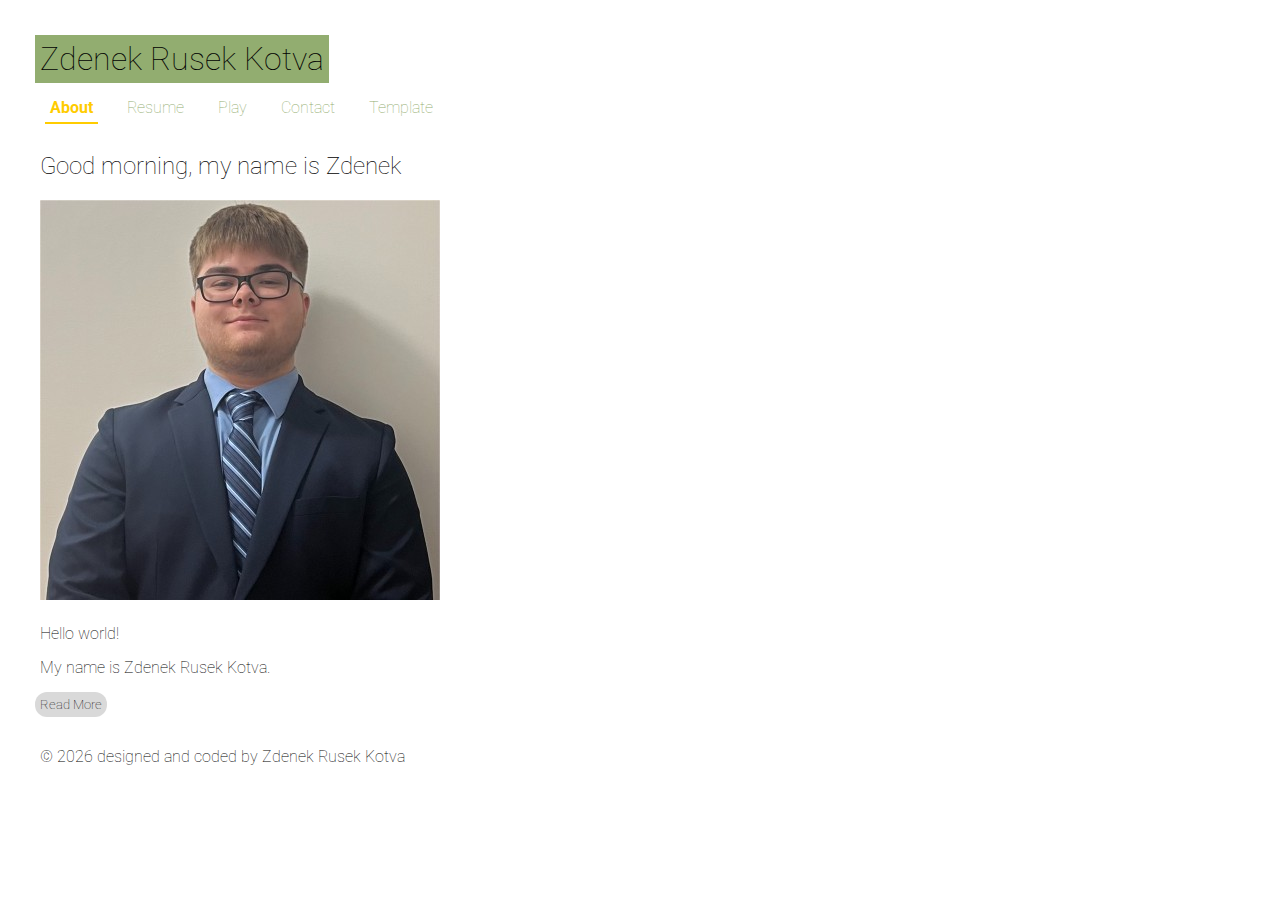
<file: index.html>
<!DOCTYPE html>
<html lang="en">
<head>
    <meta charset="UTF-8">
    <meta name="viewport" content="width=device-width, initial-scale=1.0">
    <meta name="author" content="Zdenek Rusek Kotva">
    <meta name="keywords" content="Carnegie Mellon University, Information Systems">
    <meta name="description" content="Zdenek Rusek Kotva professional website">
    <title>Zdenek Rusek Kotva</title>
    <link rel="stylesheet" href="./static/style.css">
    <link rel="preconnect" href="https://fonts.googleapis.com">
    <link rel="preconnect" href="https://fonts.gstatic.com" crossorigin>
    <link href="https://fonts.googleapis.com/css2?family=Roboto:ital,wght@0,100..900;1,100..900&display=swap" rel="stylesheet">
    <script src="https://code.jquery.com/jquery-3.7.1.js" integrity="sha256-eKhayi8LEQwp4NKxN+CfCh+3qOVUtJn3QNZ0TciWLP4=" crossorigin="anonymous"></script>
    <script src="./static/script.js" defer></script>
</head>
<body onload="addYear(); highlightActiveLink();">
    <header>
        <h1 id="webname">Zdenek Rusek Kotva</h1>
        <nav>
            <a href="index.html">About</a>
            <a href="views/cv.html">Resume</a>
            <a href="views/fun.html">Play</a>
            <a href="views/contact.html">Contact</a>
            <a href="template.html">Template</a>
        </nav>
    </header>
    <div class="main">
        <h2 id="greeting"></h2>
        <img src="static/picture.jpeg" alt="Photo of Zdenek Rusek Kotva">
        <p id="intro">Hello world!</p>
        <p id="shortBio">My name is Zdenek Rusek Kotva.</p>
        <p id="fullBio">I am a student at Carnegie Mellon University studying Information Systems.</p>
        <button id="readMoreButton">Read More</button>
    </div>
    <footer>
    <p id="copyYear"></p>
    </footer>
</body>
</html>
</file>
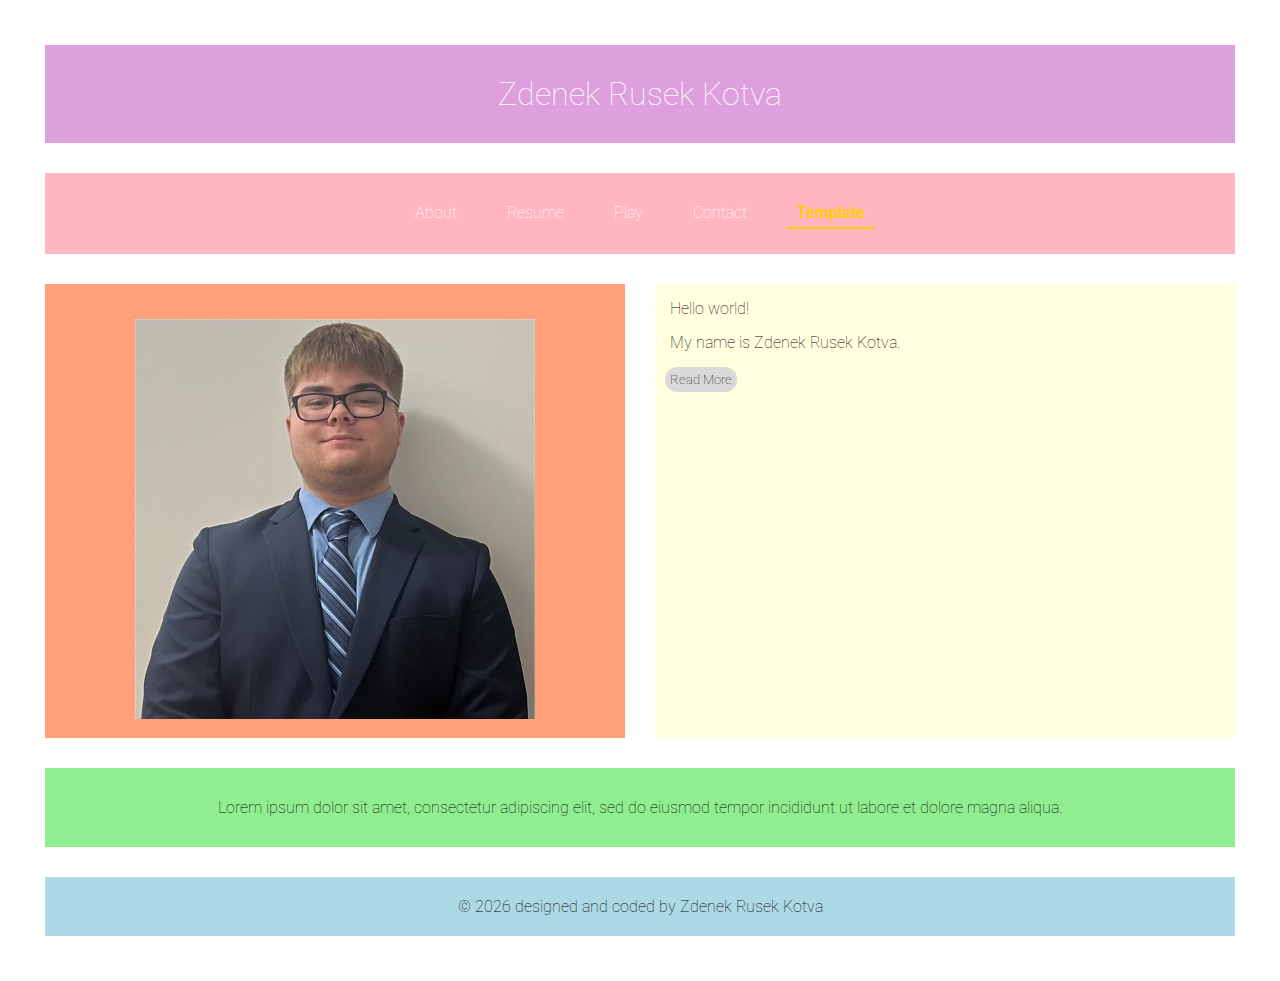
<file: template.html>
<!DOCTYPE html>
<html lang="en">
<head>
    <meta charset="UTF-8">
    <meta name="viewport" content="width=device-width, initial-scale=1.0">
    <meta name="author" content="Zdenek Rusek Kotva">
    <meta name="keywords" content="Carnegie Mellon University, Information Systems">
    <meta name="description" content="Zdenek Rusek Kotva professional website">
    <title>Zdenek Rusek Kotva</title>
    <link rel="stylesheet" href="./static/template.css">
    <link rel="preconnect" href="https://fonts.googleapis.com">
    <link rel="preconnect" href="https://fonts.gstatic.com" crossorigin>
    <link href="https://fonts.googleapis.com/css2?family=Roboto:ital,wght@0,100..900;1,100..900&display=swap" rel="stylesheet">
    <script src="https://code.jquery.com/jquery-3.7.1.js" integrity="sha256-eKhayi8LEQwp4NKxN+CfCh+3qOVUtJn3QNZ0TciWLP4=" crossorigin="anonymous"></script>
    <script src="./static/script.js" defer></script>
    <link rel="stylesheet" href="https://cdnjs.cloudflare.com/ajax/libs/font-awesome/4.7.0/css/font-awesome.min.css">
</head>
<body onload="addYear(); highlightActiveLink();">
    <div class="grid-container">
        <header>
            <h1 id="webname">Zdenek Rusek Kotva</h1>
        </header>
        <nav>
            <a href="javascript:void(0);" class="hamburger" onclick="toggleMenu()">
                <i class="fa fa-bars"></i>
            </a>
            <div class="nav-links" id="navLinks">
                <a href="index.html">About</a>
                <a href="views/cv.html">Resume</a>
                <a href="views/fun.html">Play</a>
                <a href="views/contact.html">Contact</a>
                <a href="template.html">Template</a>
            </div>
        </nav>
        <figure>
            <h2 id="greeting"></h2>
            <img src="static/picture.jpeg" alt="Photo of Zdenek Rusek Kotva">
        </figure>
        <main>
            <p id="intro">Hello world!</p>
            <p id="shortBio">My name is Zdenek Rusek Kotva.</p>
            <p id="fullBio">I am a student at Carnegie Mellon University studying Information Systems.</p>
            <button id="readMoreButton">Read More</button>
        </main>
        <summary>
            <p>Lorem ipsum dolor sit amet, consectetur adipiscing elit, sed do eiusmod tempor incididunt ut labore et dolore magna aliqua.</p>
        </summary>
        <footer><p id="copyYear"></p></footer>
    </div>
</body>
</html>
</file>
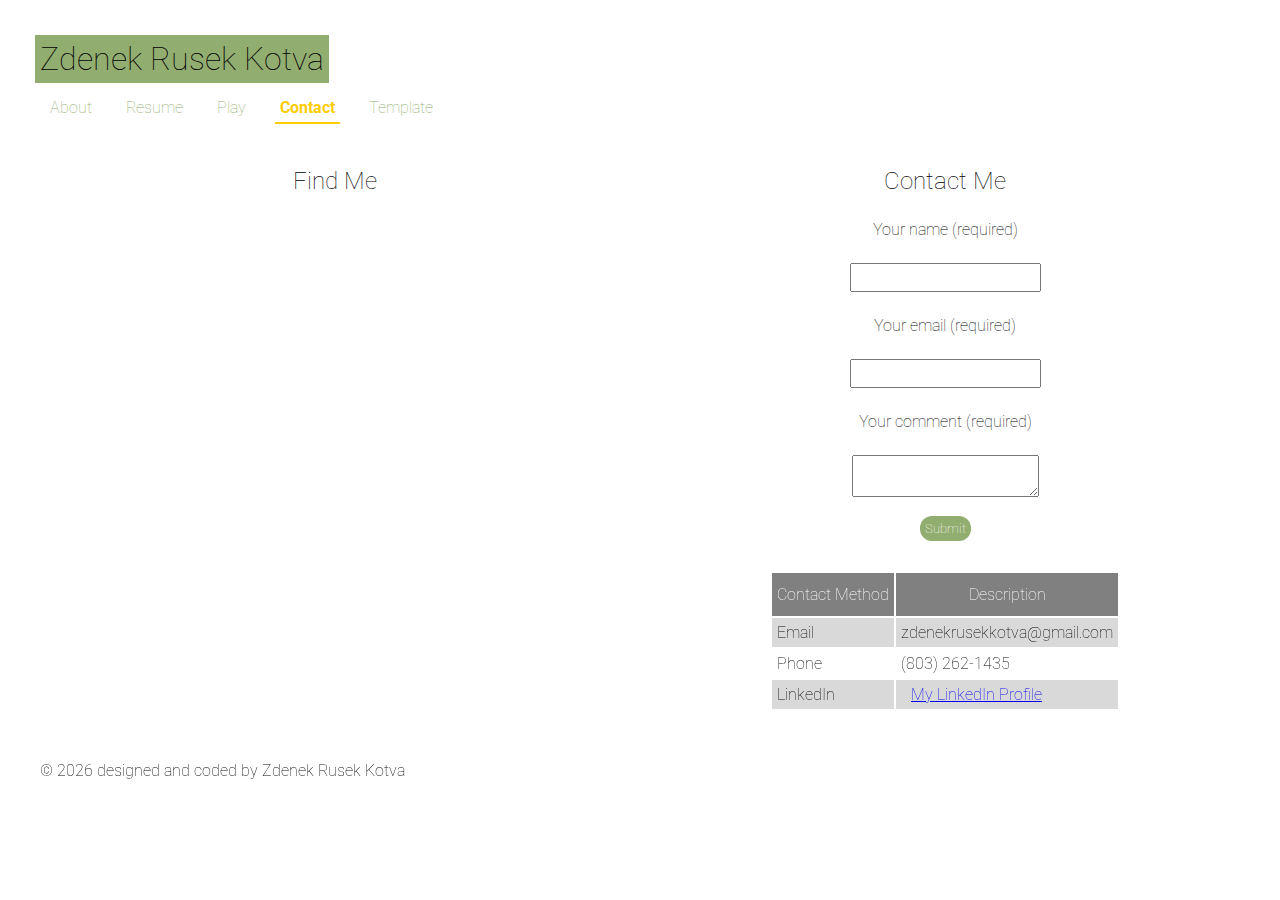
<file: views/contact.html>
<!DOCTYPE html>
<html lang="en">
<head>
    <meta charset="UTF-8">
    <meta name="viewport" content="width=device-width, initial-scale=1.0">
    <meta name="author" content="Zdenek Rusek Kotva">
    <meta name="keywords" content="Carnegie Mellon University, Information Systems">
    <meta name="description" content="Zdenek Rusek Kotva professional website">
    <title>Zdenek Rusek Kotva</title>
    <link rel="stylesheet" href="../static/style.css">
    <link rel="preconnect" href="https://fonts.googleapis.com">
    <link rel="preconnect" href="https://fonts.gstatic.com" crossorigin>
    <link href="https://fonts.googleapis.com/css2?family=Roboto:ital,wght@0,100..900;1,100..900&display=swap" rel="stylesheet">
    <script src="https://code.jquery.com/jquery-3.7.1.js" integrity="sha256-eKhayi8LEQwp4NKxN+CfCh+3qOVUtJn3QNZ0TciWLP4=" crossorigin="anonymous"></script>
    <script src="../static/script.js" defer></script>
</head>
<body onload="addYear(); highlightActiveLink();">
    <header>
        <h1 id="webname">Zdenek Rusek Kotva</h1>
        <nav>
            <a href="../index.html">About</a>
            <a href="cv.html">Resume</a>
            <a href="fun.html">Play</a>
            <a href="contact.html">Contact</a>
            <a href="../template.html">Template</a>
        </nav>
    </header>
    <div class="mainLayout">
        <div id="item1">
            <h2>Find Me</h2>
            <iframe src="https://www.google.com/maps/embed?pb=!1m12!1m8!1m3!1d1545.8494576408457!2d-79.9443018!3d40.4454162!3m2!1i1024!2i768!4f13.1!2m1!1scarnegie%20mellon%20university%20google%20maps!5e1!3m2!1sen!2sus!4v1742782382382!5m2!1sen!2sus" width="600" height="450" style="border:0;" allowfullscreen="" loading="lazy" referrerpolicy="no-referrer-when-downgrade"></iframe>
        </div>
        <div id="item2">
            <h2>Contact Me</h2>
            <form>
                <label for="name">Your name (required)</label><br>
                <input type="text" id="name" name="name" required><br>
                <label for="email">Your email (required)</label><br>
                <input type="email" id="email" name="email" required><br>
                <label for="comment">Your comment (required)</label><br>
                <textarea id="comment" name="comment" required></textarea><br>
                <input type="submit" value="Submit" onclick="validate()">
            </form>
            <p id="validationMessage"></p>
            <table>
                <tr>
                    <th>Contact Method</th>
                    <th>Description</th>
                </tr>
                <tr>
                    <td>Email</td>
                    <td>zdenekrusekkotva@gmail.com</td>
                </tr>
                <tr>
                    <td>Phone</td>
                    <td>(803) 262-1435</td>
                </tr>
                <tr>
                    <td>LinkedIn</td>
                    <td><a href="https://www.linkedin.com/in/zdenek-rusek-kotva/" target="_blank">My LinkedIn Profile</a></td>
                </tr>
            </table>
        </div>
    </div>
    <footer>
        <p id="copyYear"></p>
    </footer>
</body>
</html>
</file>
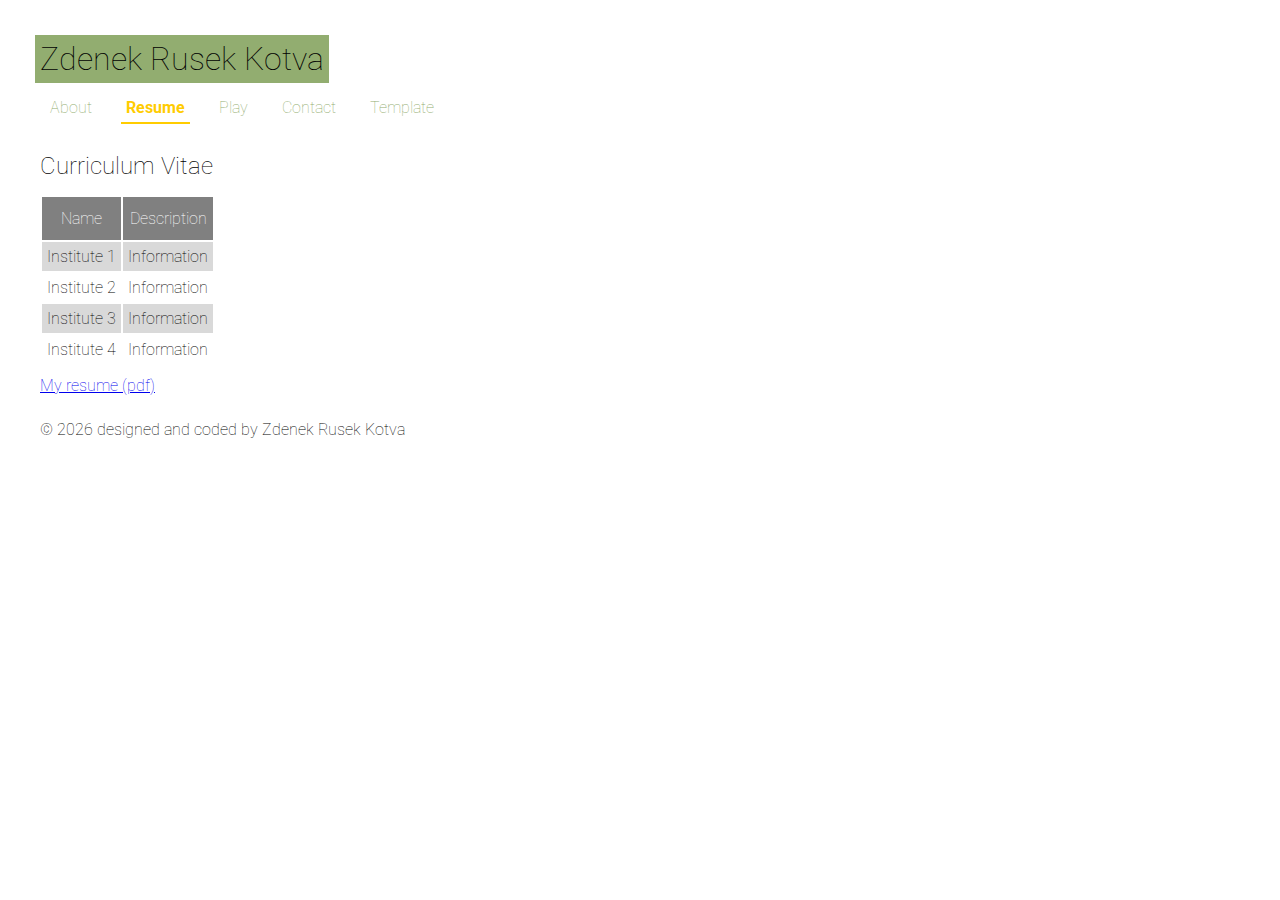
<file: views/cv.html>
<!DOCTYPE html>
<html lang="en">
<head>
    <meta charset="UTF-8">
    <meta name="viewport" content="width=device-width, initial-scale=1.0">
    <meta name="author" content="Zdenek Rusek Kotva">
    <meta name="keywords" content="Carnegie Mellon University, Information Systems">
    <meta name="description" content="Zdenek Rusek Kotva professional website">
    <title>Zdenek Rusek Kotva</title>
    <link rel="stylesheet" href="../static/style.css">
    <link rel="preconnect" href="https://fonts.googleapis.com">
    <link rel="preconnect" href="https://fonts.gstatic.com" crossorigin>
    <link href="https://fonts.googleapis.com/css2?family=Roboto:ital,wght@0,100..900;1,100..900&display=swap" rel="stylesheet">
    <script src="https://code.jquery.com/jquery-3.7.1.js" integrity="sha256-eKhayi8LEQwp4NKxN+CfCh+3qOVUtJn3QNZ0TciWLP4=" crossorigin="anonymous"></script>
    <script src="../static/script.js" defer></script>
</head>
<body onload="addYear(); highlightActiveLink();">
    <header>
        <h1 id="webname">Zdenek Rusek Kotva</h1>
        <nav>
            <a href="../index.html">About</a>
            <a href="cv.html">Resume</a>
            <a href="fun.html">Play</a>
            <a href="contact.html">Contact</a>
            <a href="../template.html">Template</a>
        </nav>
    </header>
    <div class="main">
        <h2>Curriculum Vitae</h2>
        <table>
            <tr>
                <th>Name</th>
                <th>Description</th>
            </tr>
            <tr>
                <td>Institute 1</td>
                <td>Information</td>
            </tr>
            <tr>
                <td>Institute 2</td>
                <td>Information</td>
            </tr>
            <tr>
                <td>Institute 3</td>
                <td>Information</td>
            </tr>
            <tr>
                <td>Institute 4</td>
                <td>Information</td>
            </tr>
        </table>
        <a href="../static/resume.pdf" target="_blank">My resume (pdf)</a>
    </div>
    <footer>
        <p id="copyYear"></p>
    </footer>
</body>
</html>
</file>
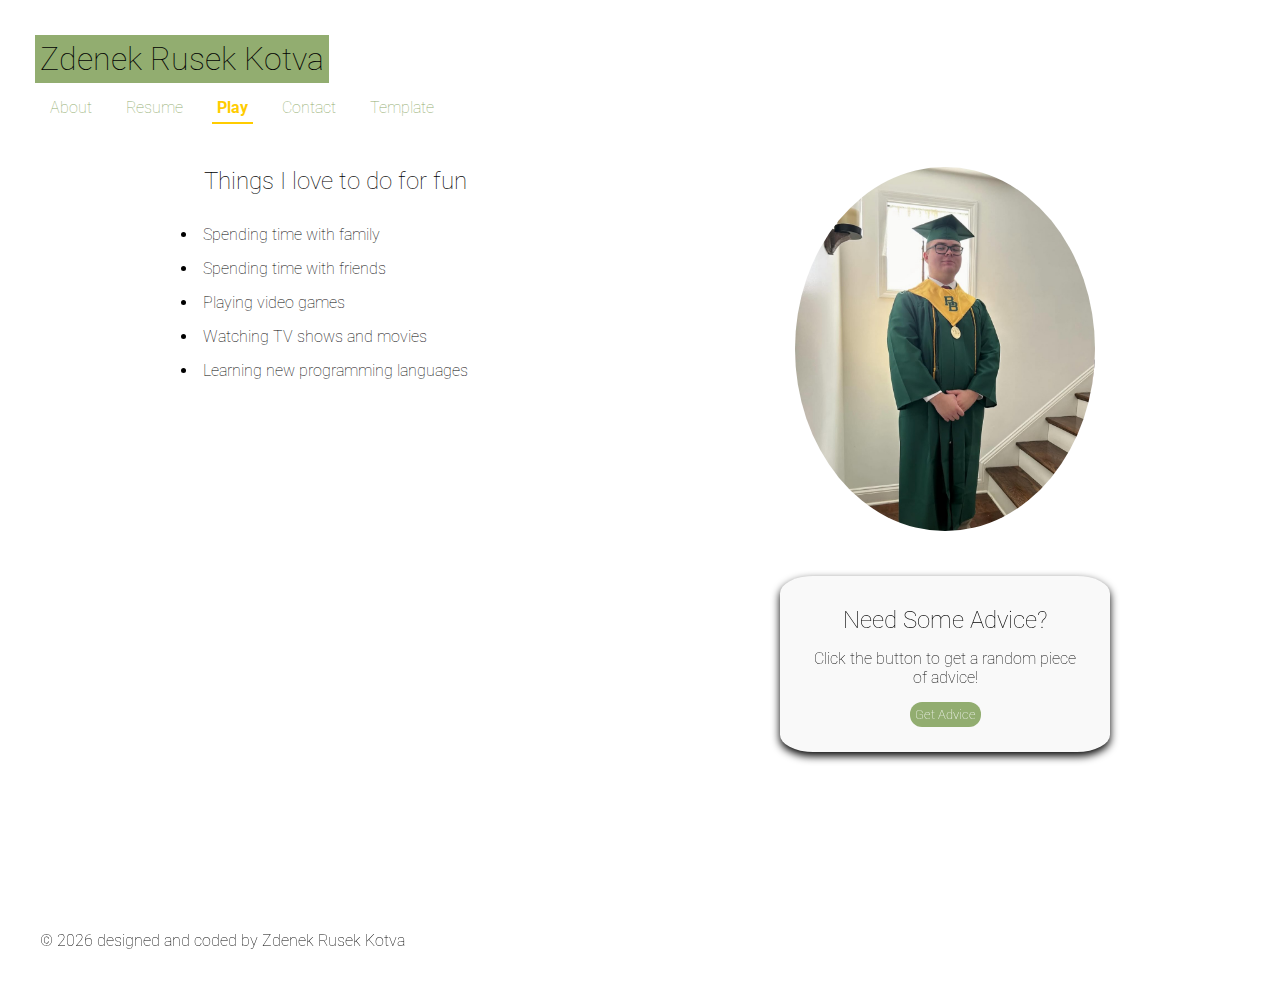
<file: views/fun.html>
<!DOCTYPE html>
<html lang="en">
<head>
    <meta charset="UTF-8">
    <meta name="viewport" content="width=device-width, initial-scale=1.0">
    <meta name="author" content="Zdenek Rusek Kotva">
    <meta name="keywords" content="Carnegie Mellon University, Information Systems">
    <meta name="description" content="Zdenek Rusek Kotva professional website">
    <title>Zdenek Rusek Kotva</title>
    <link rel="stylesheet" href="../static/style.css">
    <link rel="preconnect" href="https://fonts.googleapis.com">
    <link rel="preconnect" href="https://fonts.gstatic.com" crossorigin>
    <link href="https://fonts.googleapis.com/css2?family=Roboto:ital,wght@0,100..900;1,100..900&display=swap" rel="stylesheet">
    <script src="https://code.jquery.com/jquery-3.7.1.js" integrity="sha256-eKhayi8LEQwp4NKxN+CfCh+3qOVUtJn3QNZ0TciWLP4=" crossorigin="anonymous"></script>
    <script src="../static/script.js" defer></script>
</head>
<body onload="addYear(); highlightActiveLink();">
    <header>
        <h1 id="webname">Zdenek Rusek Kotva</h1>
        <nav>
            <a href="../index.html">About</a>
            <a href="cv.html">Resume</a>
            <a href="fun.html">Play</a>
            <a href="contact.html">Contact</a>
            <a href="../template.html">Template</a>
        </nav>
    </header>
    <div class="mainLayout">
        <div id="item1">
            <h2>Things I love to do for fun</h2>
            <!-- <button id="showListButton" onclick="showList()">Click to see...</button> -->
            <ul id="funList">
                <li>Spending time with family</li>
                <li>Spending time with friends</li>
                <li>Playing video games</li>
                <li>Watching TV shows and movies</li>
                <li>Learning new programming languages</li>
            </ul>
        </div>
        <div id="item2">
            <img src="../static/fun_image.jpeg" alt="Fun Image" class="funIMG" width="300" height="600">
        </div>
        <div id="item3">
            <iframe width="600" height="300" src="https://www.youtube.com/embed/Mgps6bWTtQ4" title="Commencement 2024 - Full Ceremony" frameborder="0" allow="accelerometer; autoplay; clipboard-write; encrypted-media; gyroscope; picture-in-picture; web-share" referrerpolicy="strict-origin-when-cross-origin" allowfullscreen></iframe>
        </div>
        <div id="item4">
            <div class="container">
                <h2>Need Some Advice?</h2>
                <p id="adviceText">Click the button to get a random piece of advice!</p>
                <button id="adviceButton" onclick="getAdvice()">Get Advice</button>
            </div>
        </div>
    </div>
    <footer>
        <p id="copyYear"></p>
    </footer>
</body>
</html>
</file>
<file: static/style.css>
* {
    font-family: "Roboto", sans-serif;
    font-optical-sizing: auto;
    font-weight: 100;
    font-style: normal;
    font-variation-settings: "wdth" 100;
    padding: 5px;
    margin: 5px;
}

nav a {
    text-decoration: none;
    color: #92ad70;
    margin-right: 15px;
}

th {
    padding-top: 12px;
    padding-bottom: 12px;
    background-color: #808080;
    color: #ffffff;
    width: fit-content;
}

tr:nth-child(even) {
    background-color: #D9D9D9;
}

form * {
    display: block;
    margin: auto;
    text-align: center;
}

input[type="submit"], #adviceButton {
    background-color: #92ad70;
    color: #ffffff;
    border: none;
    border-radius: 12px;
}

#showListButton {
    background-color: #D9D9D9;
    color: #000;
    border: none;
    border-radius: 12px;
}

/* #funList {
    display: none;
} */

#readMoreButton {
    background-color: #D9D9D9;
    color: #000;
    border: none;
    border-radius: 12px;
}

#fullBio {
    display: none;
}

#validationMessage {
    width: max-content;
    margin: auto;
}

.mainLayout {
    display: flex;
    flex-wrap: wrap;
    justify-content: center;
    align-items: flex-start;
}

#item1, #item2, #item3, #item4 {
    flex: 1 1 40%;
    margin: 10px;
    min-width: 300px;
    display: flex;
    flex-direction: column;
    align-items: center;
}

.funIMG {
    border-radius: 100%;
    max-width: 100%;
    height: auto;
}

.container {
    border-radius: 10%;
    box-shadow: 0 4px 8px #000;
    padding: 20px;
    text-align: center;
    background-color: #f9f9f9;
    width: 50%;
}

nav a:hover {
    color: #ffcc00;
    text-decoration: underline;
}

nav a.active {
    color: #ffcc00;
    font-weight: bold;
    border-bottom: 2px solid #ffcc00;
}

@keyframes pulse {
    0% {
        transform: scale(1);
        color: #ffffff;
    }

    50% {
        transform: scale(1.05);
        color: #ffcc00;
    }

    100% {
        transform: scale(1);
        color: #ffffff;
    }
}

#webname {
    animation: pulse 3s infinite;
    background-color: #92ad70;
    display: inline-block;
}
</file>
<file: static/template.css>
* {
    font-family: "Roboto", sans-serif;
    font-optical-sizing: auto;
    font-weight: 100;
    font-style: normal;
    font-variation-settings: "wdth" 100;
    padding: 5px;
    margin: 5px;
}

#readMoreButton {
    background-color: #D9D9D9;
    color: #000;
    border: none;
    border-radius: 12px;
}

#fullBio {
    display: none;
}

header {
    grid-area: header;
    background-color: plum;
    color: #ffffff;
    padding: 20px;
    text-align: center;
}

nav {
    grid-area: nav;
    background-color: lightpink;
    display: flex;
    justify-content: center;
    gap: 20px;
    padding: 10px;
}

nav a {
    text-decoration: none;
    color: white;
    padding: 5px 10px;
}

.nav-links {
    display: flex;
    gap: 20px;
}

.hamburger {
    display: none;
    color: white;
}

figure {
    grid-area: figure;
    background-color: lightsalmon;
    text-align: center;
}

main {
    grid-area: main;
    background-color: lightyellow;
}

summary {
    grid-area: summary;
    background-color: lightgreen;
    text-align: center;
    padding: 20px;
}

footer {
    grid-area: footer;
    background-color: lightblue;
    text-align: center;
    padding: 10px;
}

.grid-container {
    display: grid;
    grid-template-areas: 
    "header header"
    "nav nav"
    "figure main"
    "summary summary"
    "footer footer";
    grid-template-columns: 1fr 1fr;
    gap: 20px;
    max-width: 1200px;
    margin: 0 auto;
    padding: 20px;
}

nav a:hover {
    color: #ffcc00;
    text-decoration: underline;
}

nav a.active {
    color: #ffcc00;
    font-weight: bold;
    border-bottom: 2px solid #ffcc00;
}

@media only screen and (max-width: 768px) {
    .grid-container {
        display: grid;
        grid-template-areas: 
        "header"
        "nav"
        "figure" 
        "main"
        "summary"
        "footer";
        grid-template-columns: 1fr;
    }

    .hamburger {
        display: block;
    }

    .nav-links {
        display: none;
        flex-direction: column;
        width: 100%;
        text-align: left;
    }

    .nav-links.active {
        display: flex;
    }
}

@keyframes pulse {
    0% {
        transform: scale(1);
        color: #ffffff;
    }

    50% {
        transform: scale(1.05);
        color: #ffcc00;
    }

    100% {
        transform: scale(1);
        color: #ffffff;
    }
}

#webname {
    animation: pulse 3s infinite;
    background-color: plum;
    display: inline-block;
}
</file>
